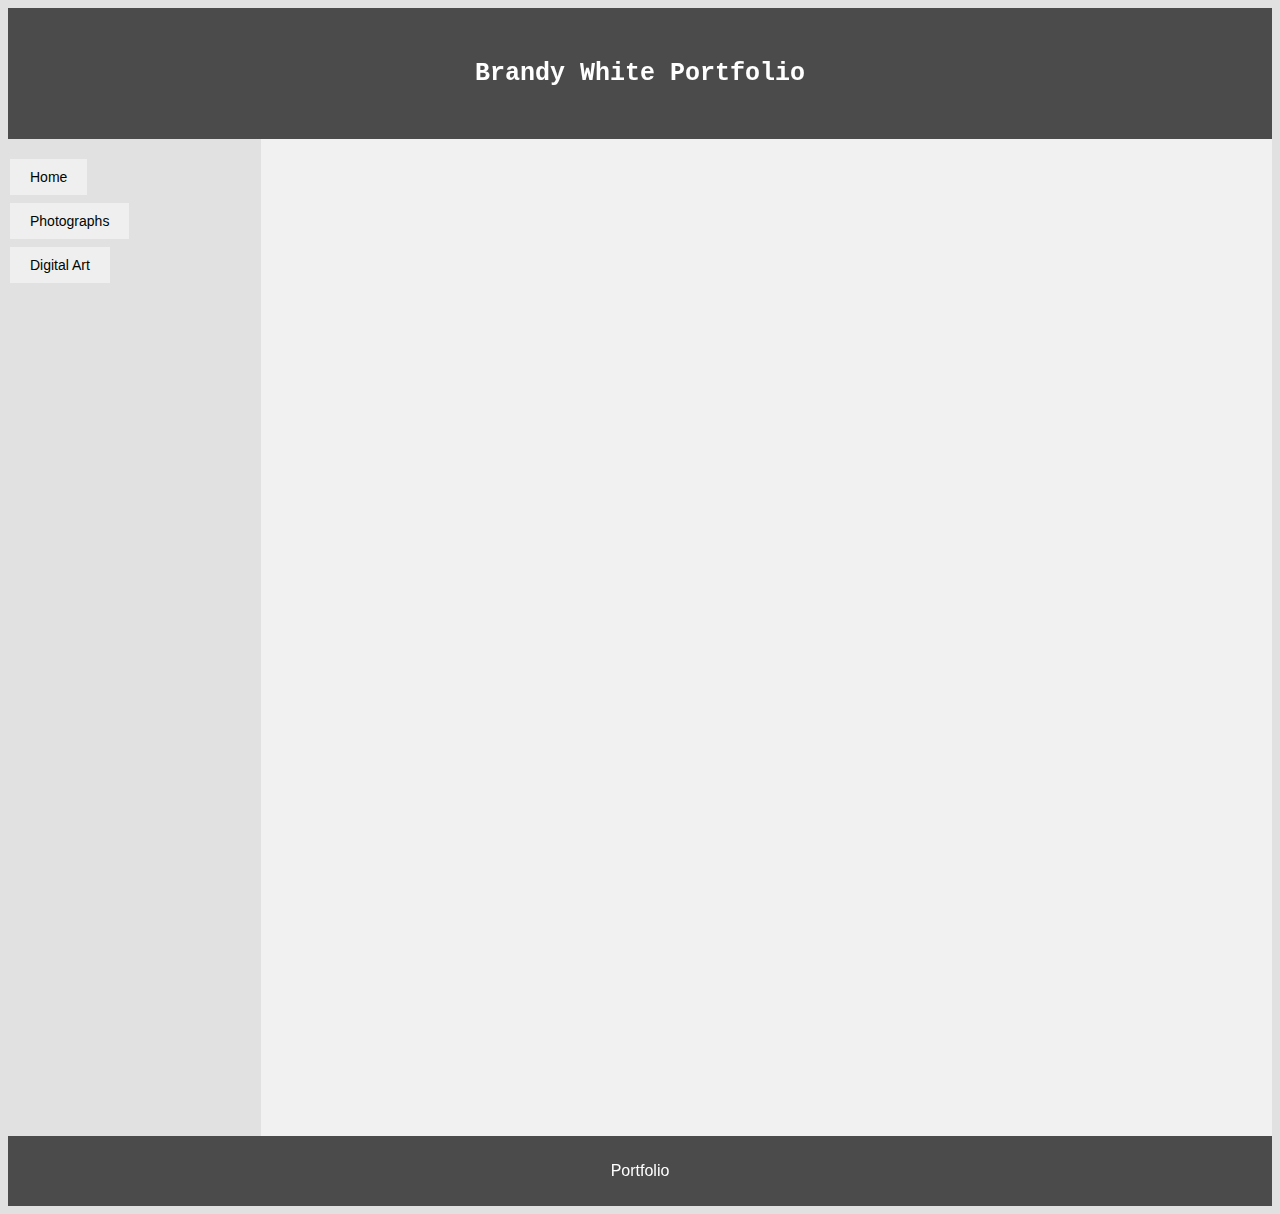
<file: Video.html>
<!DOCTYPE html>
<html>
    <head>
        <title>Brandy White Portfolio</title>

        <link rel="stylesheet" href="style.css">
        <style>
        .button {
            border:none;
            color: rgba(0,5,0,1);
            padding: 10px 20px;
            text-align: center;
            text-decoration: none;
            display: inline-block;
            font-size: 14px;
            margin: 4px 2px;
            cursor: pointer;
            }
        </style>

    </head>
    
    <body>


        <header>
            <h2 style="color: rgba(255,255,255,1)">Brandy White Portfolio</h2>
        </header>

        <section>
            <nav>
              <ul>
                <div>  
                     <ul>
                        <li> <a href="Index.html" ><button class="button button1"> Home</button></a></li>
                        <li><a href="photographs.html"><button class="button button1"> Photographs </button></a></li>
                        <li><a href="DigitalArt.html"><button class="button button1"> Digital Art</button></a></li>
                    </ul>
                </div>
              </ul>
            </nav>
            
  
        <article>
        

            <iframe width="560" height="315" src="https://www.youtube.com/embed/STqsN1Z8rMw" title="YouTube video player" frameborder="0" allow="accelerometer; autoplay; clipboard-write; encrypted-media; gyroscope; picture-in-picture" allowfullscreen></iframe>

            <iframe width="560" height="315" src="https://www.youtube.com/embed/Dd-POGUhCG8" title="YouTube video player" frameborder="0" allow="accelerometer; autoplay; clipboard-write; encrypted-media; gyroscope; picture-in-picture" allowfullscreen></iframe>

            <iframe width="560" height="315" src="https://www.youtube.com/embed/TXYL-dPbQmQ" title="YouTube video player" frameborder="0" allow="accelerometer; autoplay; clipboard-write; encrypted-media; gyroscope; picture-in-picture" allowfullscreen></iframe>


            </article>
    
        </section>



        <footer style="color: rgba(255,255,255,1)">
            <p>Portfolio</p>
        </footer>

    </body>
</html>
</file>
<file: style.css>
Body{
        background-color:rgba(225,225,225,1);
        font-family:sans-serif; 
        }
    h1{
        
        color:navy;
        font-family:sans-serif;  
        z-index: 10;
        font-size: 30px;
        }
       
    h2{
        color: black;
        font-family:monospace;
        font-size: 25px;
            
                }
    #aboutmepicture{
    position: relative;
    width: 25%;
    float: right;
    z-index: 40px;
    }
    
    #paragraph{
    position: relative;
    float:left;
    width:70%;
    z-index: 30;
    }

    .curly{
    font-family: cursive;
    color:blue;
    }

    #brandywhite{
		position: relative;
        top: 100 px;
        left: 50px;
        z-index: 110; 
		font-family: Constantia, "Lucida Bright", "DejaVu Serif", Georgia, "serif"; 
		font-size: 20px; 	
		color: black
		}

    nav ul {
    list-style-type: none;
        padding: 0;
        background-color: rgba(225,225,225,1);
        height: 100%;
    }
    nav {
        float: left;
        width: 20%;
    }

    article {
        float: right;
        padding: 20px;
        width: 80%;
        background-color:rgba(250,225,120,2);
        
    }


    body {
    font-family: Arial, Helvetica, sans-serif;
    }

    /* Style the header */
    header {
        background-color: rgba(75,75,75,1);
        padding: 30px;
        text-align: center;
        font-size: 35px;
        color: rgba(255,255,255,1);
    }



    article {
  float: right;
  padding: 20px;
  width: 80%;
  background-color: #f1f1f1;
  z-index: 50;
    
}

    /* Clear floats after the columns */
    section::after {
        content: "";
        display: table;
        clear: both;
    }

    /* Style the footer */
    footer {
  background-color: rgba(75,75,75,1);
  padding: 10px;
  text-align: center;
  color: rgba(255,255,255,1);
}
div.gallery {
  border: 1px rgba(255,255,255,1);
}

div.gallery:hover {
  border: 1px solid rgba(55,55,55,1);
}

div.gallery img {
  width: 100%;
  height: auto;
}

div.desc {
  padding: 15px;
  text-align: center;
}

* {
  box-sizing: border-box;
}

.responsive {
  padding: 0 6px;
  float: left;
  width: 50%;
}
        @media only screen and (max-width: 700px) {
  .responsive {
    width: 50%;
    margin: 6px 0;
  }
}

@media only screen and (max-width: 500px) {
  .responsive {
    width: 100%;
  }
}
</file>
